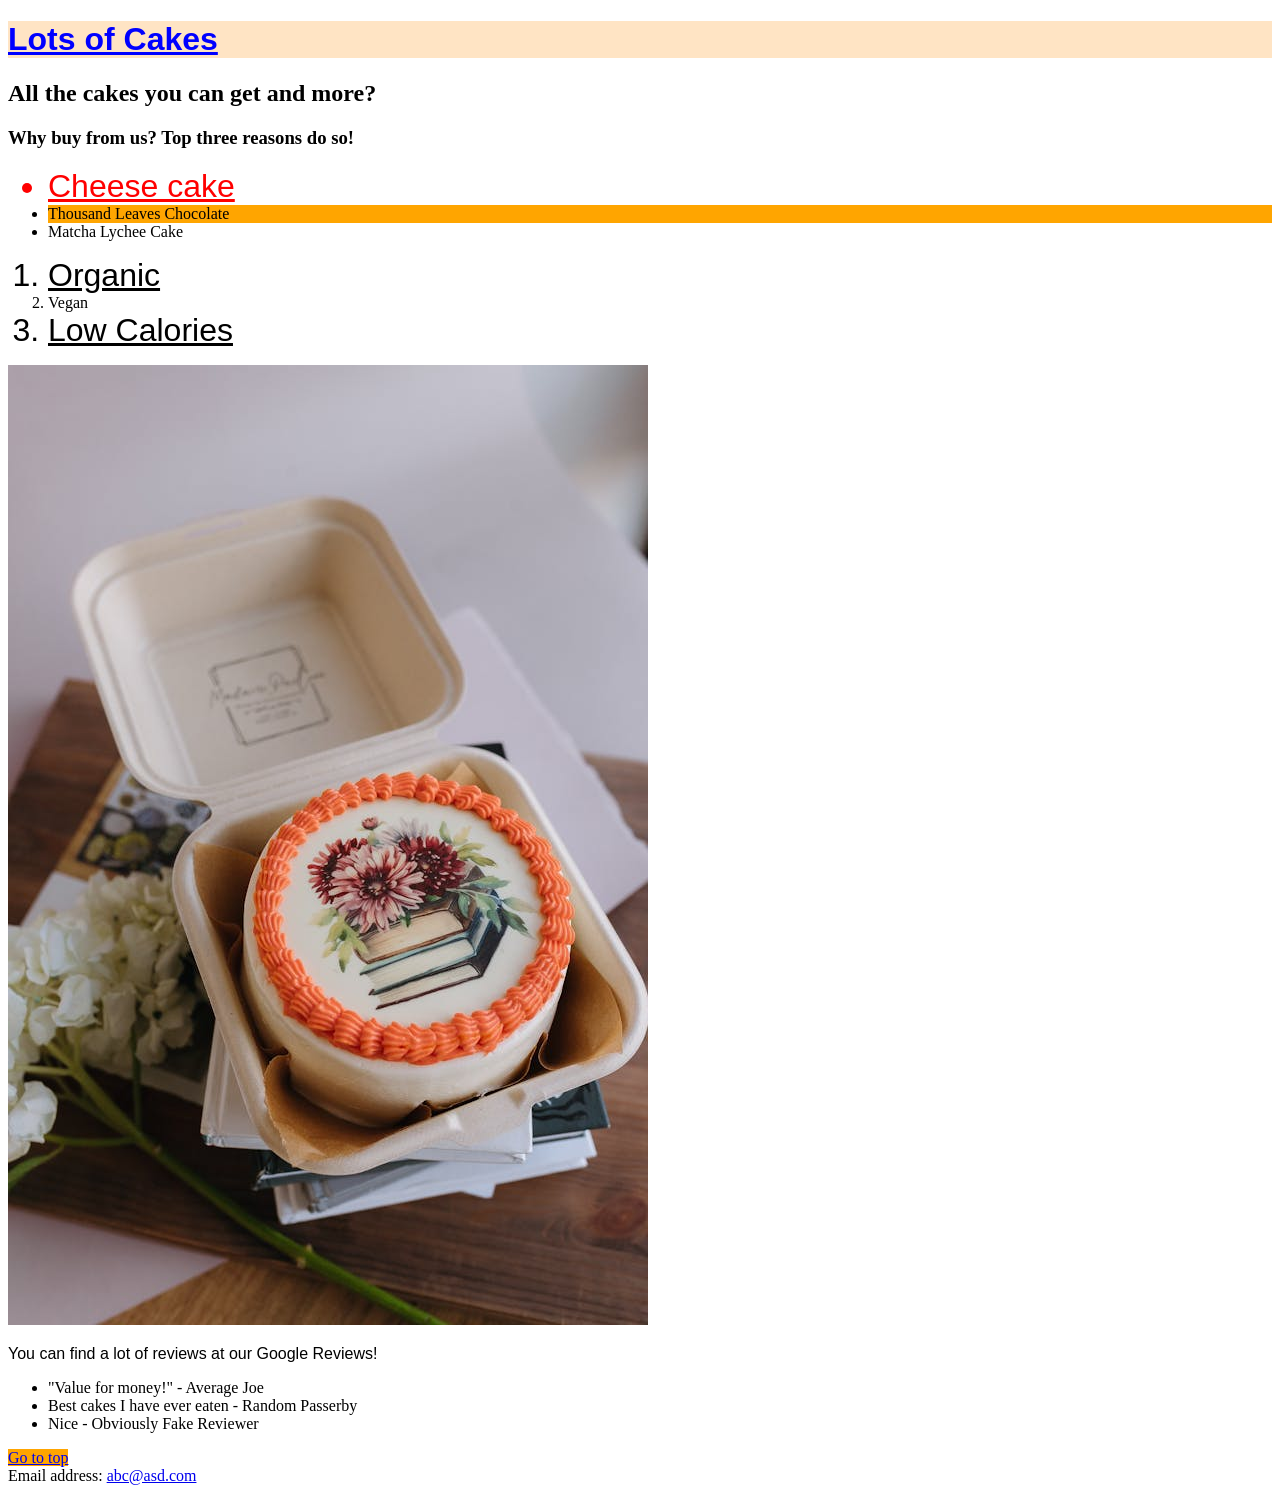
<file: 02-cake-website/index.html>
<!DOCTYPE html>
<html lang="en">
<head>
    <meta charset="UTF-8">
    <meta name="viewport" content="width=device-width, initial-scale=1.0">
    <title>Document</title>
    <link rel="stylesheet" href="style.css">
</head>
<body>
    <h1 id="top">Lots of Cakes</h1>
    <h2 id="subtitle">All the cakes you can get and more?</h2>
    <h3>Why buy from us? Top three reasons do so!</h3>
    <!-- Top three cakes -->
     <ul>
        <li class="important recommended">Cheese cake</li>
        <li id="bestseller">Thousand Leaves Chocolate</li>
        <li>Matcha Lychee Cake</li>
     </ul>
    
    <!-- below is a list of reasons -->
    <ol>
        <li class="important">Organic</li>
        <li>Vegan</li>
        <li class="important">Low Calories</li>
    </ol>
    <img src="cake.jpg"/>
    <p class="important">
        You can find a lot of reviews at our Google Reviews!
    </p>
    <ul id="reviews">
        <li>"Value for money!" - Average Joe</li>
        <li>Best cakes I have ever eaten - Random Passerby</li>
        <li>Nice - Obviously Fake Reviewer</li>
    </ul>
    <div id="footer">
          <a href="#top">Go to top</a>
          <div>
            Email address: <a href="mailto:abc@asd.com">abc@asd.com</a>
          </div>
    </div>
  
    <script>
        console.log("hello world");
    </script>
</body>
</html>
</file>
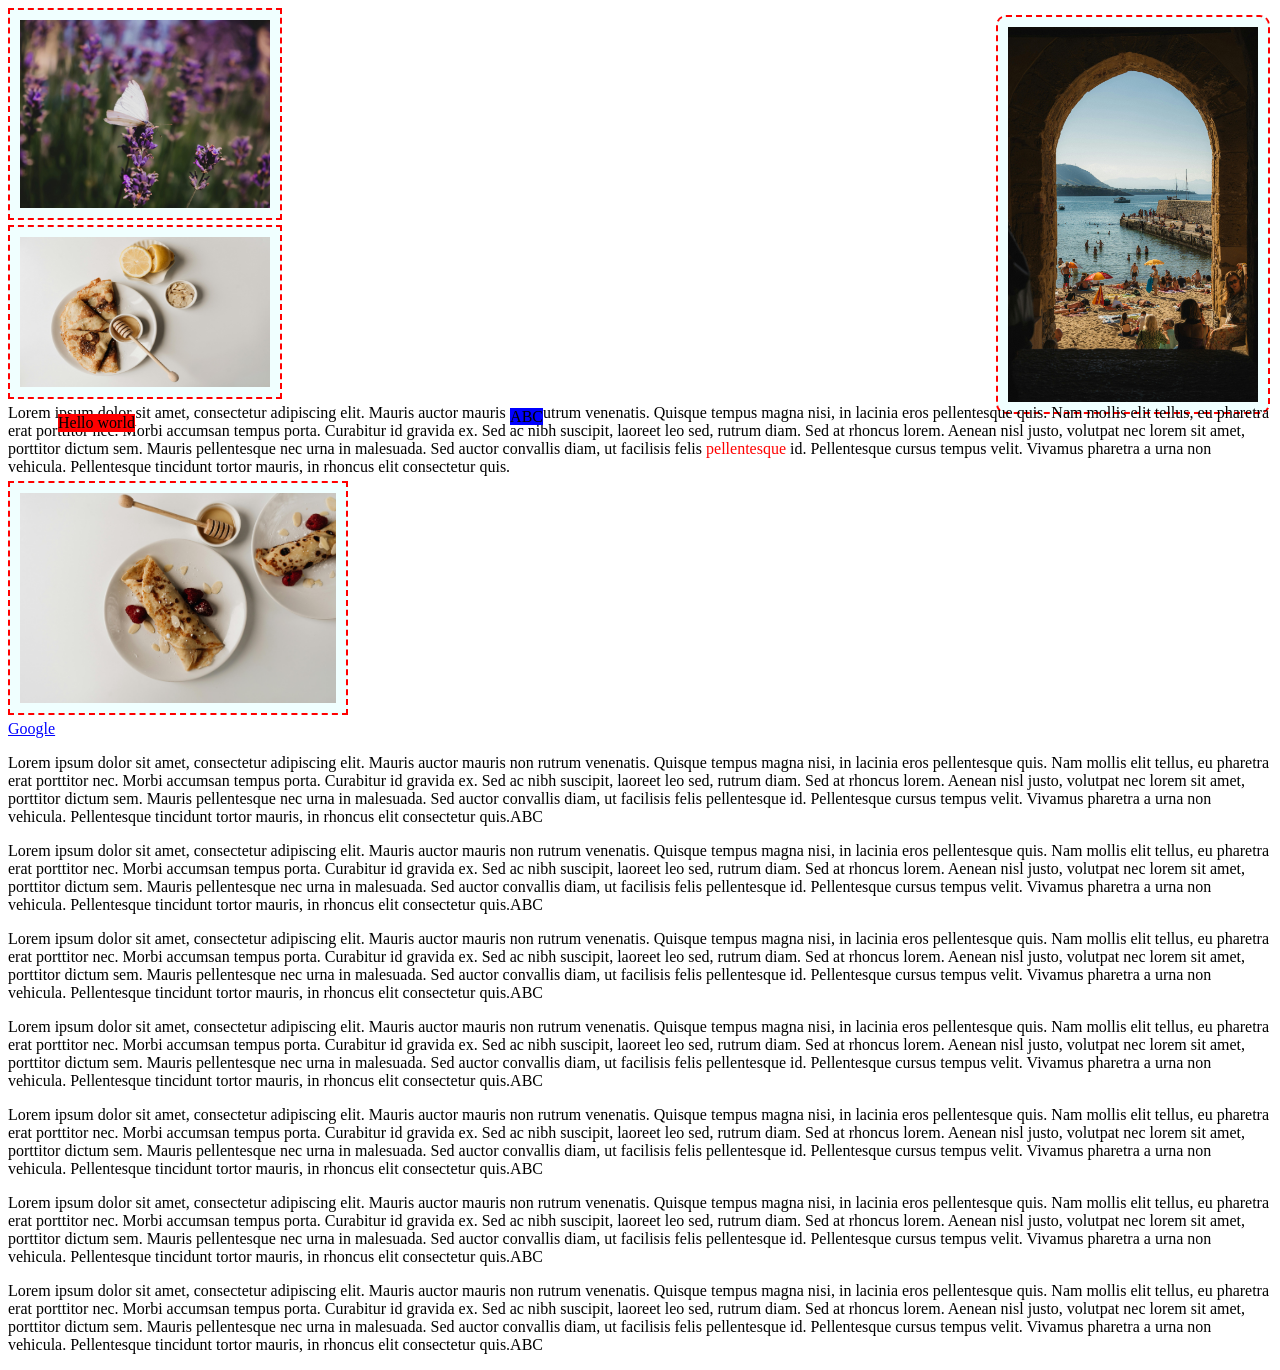
<file: 04-positioning-hand-on/index.html>
<!DOCTYPE html>
<html lang="en">
<head>
    <meta charset="UTF-8">
    <meta name="viewport" content="width=device-width, initial-scale=1.0">
    <title>Document</title>
    <link rel="stylesheet" href="style.css">
</head>
<body>

    
    <img class="image" src="images/arch.jpg" style="border-radius:10px; width:250px;position:fixed; right:10px; top:10px;"/>
    <img class="image" src="images/butterfly.jpg" style="width:250px">
    <img class="image" src="images/crepe.jpg" style="width:250px;height:150px;position:sticky; top:0; left:0;z-index:100"/>

    <div style="position: relative">
        Lorem ipsum dolor sit amet, consectetur adipiscing elit. Mauris auctor mauris non rutrum venenatis.
         Quisque tempus magna nisi, in lacinia eros pellentesque quis. Nam mollis elit tellus, eu pharetra erat porttitor nec. Morbi accumsan tempus porta. Curabitur id gravida ex. Sed ac nibh suscipit, laoreet leo sed, rutrum diam. Sed at rhoncus lorem. Aenean nisl justo, volutpat nec lorem sit amet,
         porttitor dictum sem. Mauris pellentesque nec urna in malesuada. Sed auctor convallis diam, ut facilisis felis <span style="color: red">pellentesque</span> id. 
         Pellentesque cursus tempus velit. Vivamus pharetra a urna non vehicula. 
         Pellentesque tincidunt tortor mauris, in rhoncus elit consectetur quis.<span style="position:relative;bottom:50px;background-color:blue">ABC</span>
         <span style="position: absolute; top:10px; left:50px; background-color:red">Hello world</span>
        
    </div>

    <img class="image" src="images/crepe2.jpg" style="width:25%"/>

    <a href="https://www.google.com">Google</a>
    <p>
        Lorem ipsum dolor sit amet, consectetur adipiscing elit. Mauris auctor mauris non rutrum venenatis. Quisque tempus magna nisi, in lacinia eros pellentesque quis. Nam mollis elit tellus, eu pharetra erat porttitor nec. Morbi accumsan tempus porta. Curabitur id gravida ex. Sed ac nibh suscipit, laoreet leo sed, rutrum diam. Sed at rhoncus lorem. Aenean nisl justo, volutpat nec lorem sit amet, porttitor dictum sem. Mauris pellentesque nec urna in malesuada. Sed auctor convallis diam, ut facilisis felis pellentesque id. Pellentesque cursus tempus velit. Vivamus pharetra a urna non vehicula. Pellentesque tincidunt tortor mauris, in rhoncus elit consectetur quis.ABC
    </p>
        <p>
        Lorem ipsum dolor sit amet, consectetur adipiscing elit. Mauris auctor mauris non rutrum venenatis. Quisque tempus magna nisi, in lacinia eros pellentesque quis. Nam mollis elit tellus, eu pharetra erat porttitor nec. Morbi accumsan tempus porta. Curabitur id gravida ex. Sed ac nibh suscipit, laoreet leo sed, rutrum diam. Sed at rhoncus lorem. Aenean nisl justo, volutpat nec lorem sit amet, porttitor dictum sem. Mauris pellentesque nec urna in malesuada. Sed auctor convallis diam, ut facilisis felis pellentesque id. Pellentesque cursus tempus velit. Vivamus pharetra a urna non vehicula. Pellentesque tincidunt tortor mauris, in rhoncus elit consectetur quis.ABC
    </p>
        <p>
        Lorem ipsum dolor sit amet, consectetur adipiscing elit. Mauris auctor mauris non rutrum venenatis. Quisque tempus magna nisi, in lacinia eros pellentesque quis. Nam mollis elit tellus, eu pharetra erat porttitor nec. Morbi accumsan tempus porta. Curabitur id gravida ex. Sed ac nibh suscipit, laoreet leo sed, rutrum diam. Sed at rhoncus lorem. Aenean nisl justo, volutpat nec lorem sit amet, porttitor dictum sem. Mauris pellentesque nec urna in malesuada. Sed auctor convallis diam, ut facilisis felis pellentesque id. Pellentesque cursus tempus velit. Vivamus pharetra a urna non vehicula. Pellentesque tincidunt tortor mauris, in rhoncus elit consectetur quis.ABC
    </p>
        <p>
        Lorem ipsum dolor sit amet, consectetur adipiscing elit. Mauris auctor mauris non rutrum venenatis. Quisque tempus magna nisi, in lacinia eros pellentesque quis. Nam mollis elit tellus, eu pharetra erat porttitor nec. Morbi accumsan tempus porta. Curabitur id gravida ex. Sed ac nibh suscipit, laoreet leo sed, rutrum diam. Sed at rhoncus lorem. Aenean nisl justo, volutpat nec lorem sit amet, porttitor dictum sem. Mauris pellentesque nec urna in malesuada. Sed auctor convallis diam, ut facilisis felis pellentesque id. Pellentesque cursus tempus velit. Vivamus pharetra a urna non vehicula. Pellentesque tincidunt tortor mauris, in rhoncus elit consectetur quis.ABC
    </p>
        <p>
        Lorem ipsum dolor sit amet, consectetur adipiscing elit. Mauris auctor mauris non rutrum venenatis. Quisque tempus magna nisi, in lacinia eros pellentesque quis. Nam mollis elit tellus, eu pharetra erat porttitor nec. Morbi accumsan tempus porta. Curabitur id gravida ex. Sed ac nibh suscipit, laoreet leo sed, rutrum diam. Sed at rhoncus lorem. Aenean nisl justo, volutpat nec lorem sit amet, porttitor dictum sem. Mauris pellentesque nec urna in malesuada. Sed auctor convallis diam, ut facilisis felis pellentesque id. Pellentesque cursus tempus velit. Vivamus pharetra a urna non vehicula. Pellentesque tincidunt tortor mauris, in rhoncus elit consectetur quis.ABC
    </p>
        <p>
        Lorem ipsum dolor sit amet, consectetur adipiscing elit. Mauris auctor mauris non rutrum venenatis. Quisque tempus magna nisi, in lacinia eros pellentesque quis. Nam mollis elit tellus, eu pharetra erat porttitor nec. Morbi accumsan tempus porta. Curabitur id gravida ex. Sed ac nibh suscipit, laoreet leo sed, rutrum diam. Sed at rhoncus lorem. Aenean nisl justo, volutpat nec lorem sit amet, porttitor dictum sem. Mauris pellentesque nec urna in malesuada. Sed auctor convallis diam, ut facilisis felis pellentesque id. Pellentesque cursus tempus velit. Vivamus pharetra a urna non vehicula. Pellentesque tincidunt tortor mauris, in rhoncus elit consectetur quis.ABC
    </p>
        <p>
        Lorem ipsum dolor sit amet, consectetur adipiscing elit. Mauris auctor mauris non rutrum venenatis. Quisque tempus magna nisi, in lacinia eros pellentesque quis. Nam mollis elit tellus, eu pharetra erat porttitor nec. Morbi accumsan tempus porta. Curabitur id gravida ex. Sed ac nibh suscipit, laoreet leo sed, rutrum diam. Sed at rhoncus lorem. Aenean nisl justo, volutpat nec lorem sit amet, porttitor dictum sem. Mauris pellentesque nec urna in malesuada. Sed auctor convallis diam, ut facilisis felis pellentesque id. Pellentesque cursus tempus velit. Vivamus pharetra a urna non vehicula. Pellentesque tincidunt tortor mauris, in rhoncus elit consectetur quis.ABC
    </p>
</body>
</html>
</file>
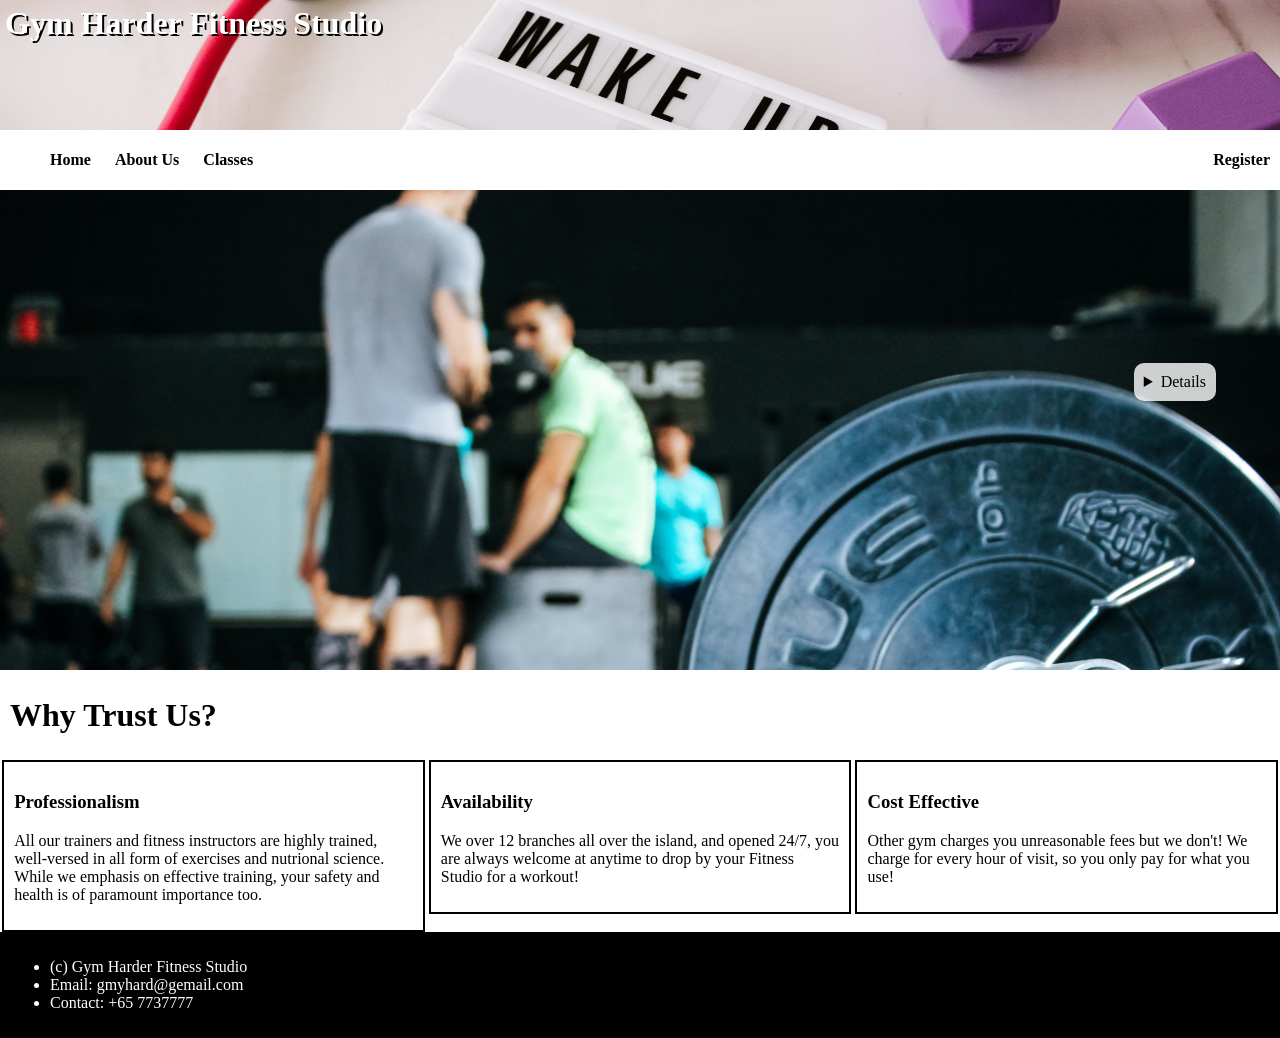
<file: gym-harder-semantic-html/index.html>
<!DOCTYPE html>
<html>

<head>
    <meta charset="utf-8" />
    <meta name="viewport" content="width=device-width" />
    <title>replit</title>
    <link href="style.css" rel="stylesheet" type="text/css" />
</head>

<body>
    <header id="banner">
        <h1>Gym Harder Fitness Studio</h1>
    </header>
    <nav>
        <ul>
           <div id="left-nav-items">
                <li><a href="#">Home</a></li>
                <li><a href="#">About Us</a></li>
                <li><a href="#">Classes</a></li>
           </div>
            <li><a href="#" id="special">Register</a></li>
        </ul>
    </nav>
    <section id="hero">
        <details id="call-to-action">
            <h1>Get Started Now!</h1>
            <p>Sign up now for a 30% percent off your first month!</p>
            <div id="sign-up-wrapper">
                <button>Sign Up</button>
            </div>
        <details>
    </section>
    <h2 id="why-trust">Why Trust Us?</h2>
    <section id="selling-points">
        <article class="selling-point" id="professionalism">
            <h3>Professionalism</h3>
            <p>
                All our trainers and fitness instructors are highly trained,
                well-versed in all form of exercises and nutrional science. While we
                emphasis on effective training, your safety and health is of paramount
                importance too.
            </p>
        </article>
        <article class="selling-point" id="availability">
            <h3>Availability</h3>
            <p>
                We over 12 branches all over the island, and opened 24/7, you are
                always welcome at anytime to drop by your Fitness Studio for a
                workout!
            </p>
        </article>
        <article class="selling-point" id="cost">
            <h3>Cost Effective</h3>
            <p>
                Other gym charges you unreasonable fees but we don't! We charge for
                every hour of visit, so you only pay for what you use!
            </p>
        </article>
    </section>
    <footer>
        <ul>
            <li>(c) Gym Harder Fitness Studio</li>
            <li>Email: gmyhard@gemail.com</li>
            <li>Contact: +65 7737777</li>
        </ul>
    </footer>
</body>

</html>
</file>
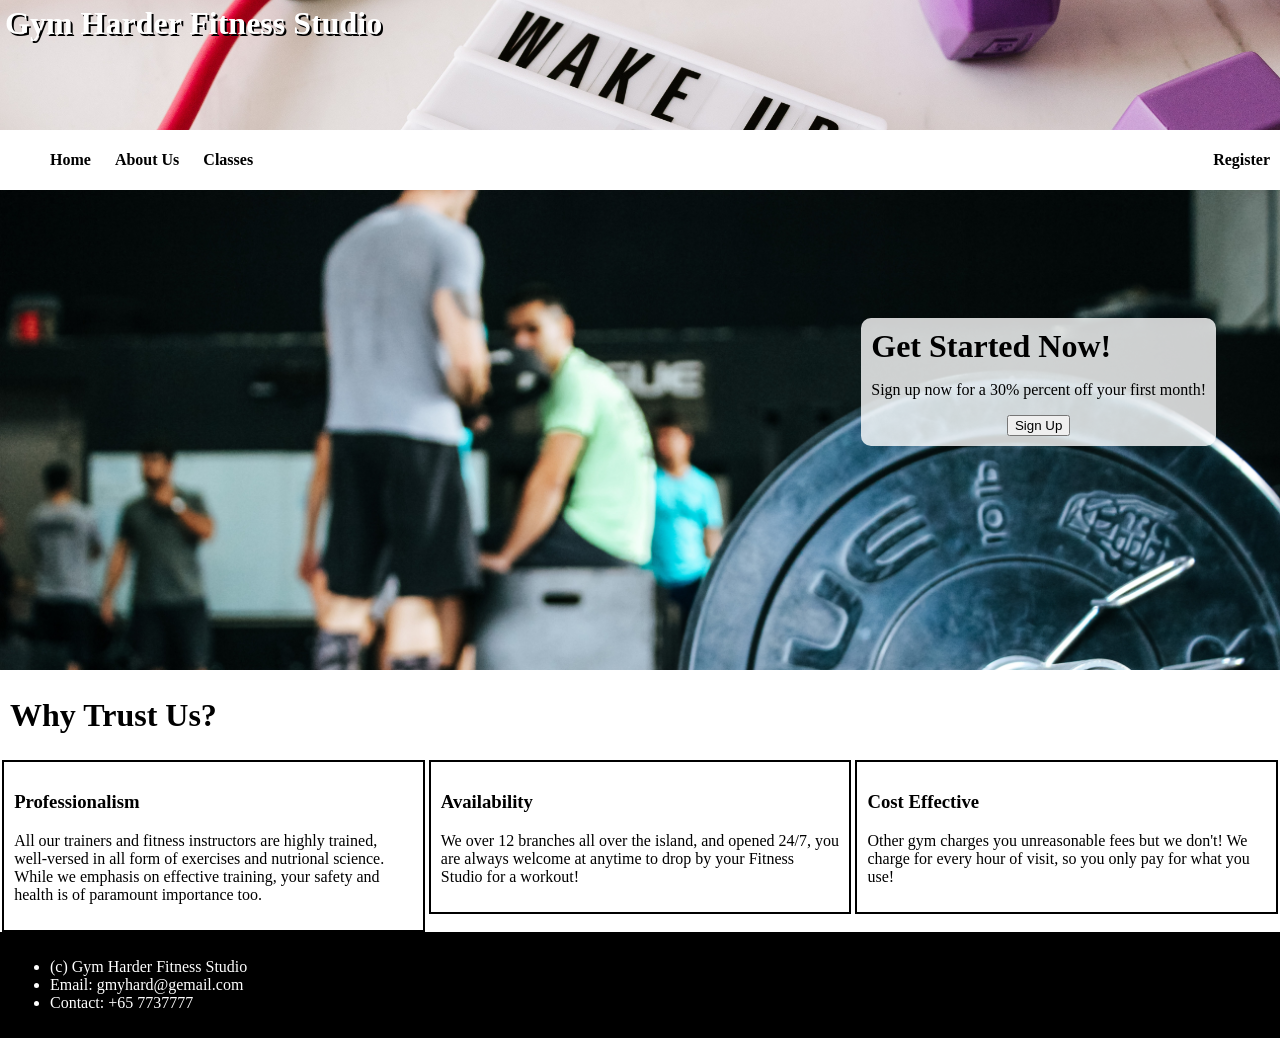
<file: mobile-responsiveness/index.html>
<!DOCTYPE html>
<html>

<head>
    <meta charset="utf-8" />
    <meta name="viewport" content="width=device-width" />
    <title>replit</title>
    <link href="style.css" rel="stylesheet" type="text/css" />
</head>

<body>
    <div id="banner">
        <h1>Gym Harder Fitness Studio</h1>
    </div>
    <nav>
        <ul>
           <div id="left-nav-items">
                <li><a href="#">Home</a></li>
                <li><a href="#">About Us</a></li>
                <li><a href="#">Classes</a></li>
           </div>
            <li><a href="#" id="special">Register</a></li>
        </ul>
    </nav>
    <div id="hero">
        <div id="call-to-action">
            <h1>Get Started Now!</h1>
            <p>Sign up now for a 30% percent off your first month!</p>
            <div id="sign-up-wrapper">
                <button>Sign Up</button>
            </div>
        </div>
    </div>
    <h2 id="why-trust">Why Trust Us?</h2>
    <div id="selling-points">
        <div class="selling-point" id="professionalism">
            <h3>Professionalism</h3>
            <p>
                All our trainers and fitness instructors are highly trained,
                well-versed in all form of exercises and nutrional science. While we
                emphasis on effective training, your safety and health is of paramount
                importance too.
            </p>
        </div>
        <div class="selling-point" id="availability">
            <h3>Availability</h3>
            <p>
                We over 12 branches all over the island, and opened 24/7, you are
                always welcome at anytime to drop by your Fitness Studio for a
                workout!
            </p>
        </div>
        <div class="selling-point" id="cost">
            <h3>Cost Effective</h3>
            <p>
                Other gym charges you unreasonable fees but we don't! We charge for
                every hour of visit, so you only pay for what you use!
            </p>
        </div>
    </div>
    <div id="footer">
        <ul>
            <li>(c) Gym Harder Fitness Studio</li>
            <li>Email: gmyhard@gemail.com</li>
            <li>Contact: +65 7737777</li>
        </ul>
    </div>
</body>

</html>
</file>
<file: 02-cake-website/style.css>
h1 {
    font-family: Verdana, Geneva, Tahoma, sans-serif;
    color: blue;
}

/* the <li> with id "bestseller" */
li#bestseller {
    background-color: orange;
}

#top {
    background-color:bisque;
}

#top {
    text-decoration: underline;
}

/* Find all <li> with the "important" class */
li.important {
    text-decoration: underline;
    font-size: 32px;
}

.important {
    font-family:Arial, Helvetica, sans-serif;
}

/* descendant selector: find all the descedant elements */
#reviews li {
    font-family: Cambria, Cochin, Georgia, Times, 'Times New Roman', serif;
}

/* direct descendant selector: only the immediate child be targted for styling */
#footer > a {
    background-color: orange;
}

.recommended {
    color: red;
}
</file>
<file: 04-positioning-hand-on/style.css>
.image {
    display: block;
    background-color: azure;
    border: 2px dashed red;
    padding: 10px;
    margin-top: 5px;
    margin-bottom: 5px;
}

a, a:visited {
    color: blue;
}

.image:hover {
    background-color: orange;
}
</file>
<file: gym-harder-semantic-html/style.css>
body {
  padding: 0;
  margin: 0;
}

#banner {
  background-image: url(gym-banner.png);
  background-size: cover;
  height: 120px;
  padding: 5px;
}

#banner h1 {
  font-family: Verdana;
  color: white;
  text-shadow: 2px 2px black;
  margin: 0;
}

nav ul {
 display:flex;
 justify-content:space-between;

}

nav ul li {
  display: inline-block;
  padding: 5px;
  margin-left: 5px;
  margin-right: 5px;
}

nav ul li a {
  text-decoration: none;
  color: black;
  font-weight: bold;
}



#hero {
  background-image: url(hero-image.jpg);
  background-size: cover;
  height: 480px;
  position: relative;
}

#call-to-action {
  background-color: rgba(255, 255, 255, 0.8);
  border-radius: 10px;
  position: absolute;
  right: 5%;
  top: 40%;
  transform: translateY(-50%);
  padding: 10px;
}

#call-to-action h1 {
  margin-top: 0;
  margin-bottom: 10px;
}

#sign-up-wrapper {
  text-align: center;
}

#why-trust {
  font: Verdana;
  font-size: 32px;
  margin-left: 10px;
}

#selling-points {
  display: flex;
  justify-content: space-around;
}

.selling-point {
  box-sizing: border-box;
  display: inline-block;
  width: 33%;
  padding: 10px;
  vertical-align: top;
  border: 2px solid black;
  height: 100%;
}

footer {
  background-color: black;
  color: white;
  padding: 10px;
}

@media screen and (max-width: 400px) {
    nav ul {
        display: flex;
        flex-direction: column;
    }

    #left-nav-items {
        display: flex;
        flex-direction: column;
    }

    #selling-points {
        flex-direction: column;
    }

    .selling-point {
        width: 100%;
    }
}
</file>
<file: mobile-responsiveness/style.css>
body {
  padding: 0;
  margin: 0;
}

#banner {
  background-image: url(gym-banner.png);
  background-size: cover;
  height: 120px;
  padding: 5px;
}

#banner h1 {
  font-family: Verdana;
  color: white;
  text-shadow: 2px 2px black;
  margin: 0;
}

nav ul {
 display:flex;
 justify-content:space-between;

}

nav ul li {
  display: inline-block;
  padding: 5px;
  margin-left: 5px;
  margin-right: 5px;
}

nav ul li a {
  text-decoration: none;
  color: black;
  font-weight: bold;
}



#hero {
  background-image: url(hero-image.jpg);
  background-size: cover;
  height: 480px;
  position: relative;
}

#call-to-action {
  background-color: rgba(255, 255, 255, 0.8);
  border-radius: 10px;
  position: absolute;
  right: 5%;
  top: 40%;
  transform: translateY(-50%);
  padding: 10px;
}

#call-to-action h1 {
  margin-top: 0;
  margin-bottom: 10px;
}

#sign-up-wrapper {
  text-align: center;
}

#why-trust {
  font: Verdana;
  font-size: 32px;
  margin-left: 10px;
}

#selling-points {
  display: flex;
  justify-content: space-around;
}

.selling-point {
  box-sizing: border-box;
  display: inline-block;
  width: 33%;
  padding: 10px;
  vertical-align: top;
  border: 2px solid black;
  height: 100%;
}

#footer {
  background-color: black;
  color: white;
  padding: 10px;
}

@media screen and (max-width: 400px) {
    nav ul {
        display: flex;
        flex-direction: column;
    }

    #left-nav-items {
        display: flex;
        flex-direction: column;
    }url(../04-positioning-hand-on)

    #selling-points {
        flex-direction: column;
    }

    .selling-point {
        width: 100%;
    }
}
</file>
